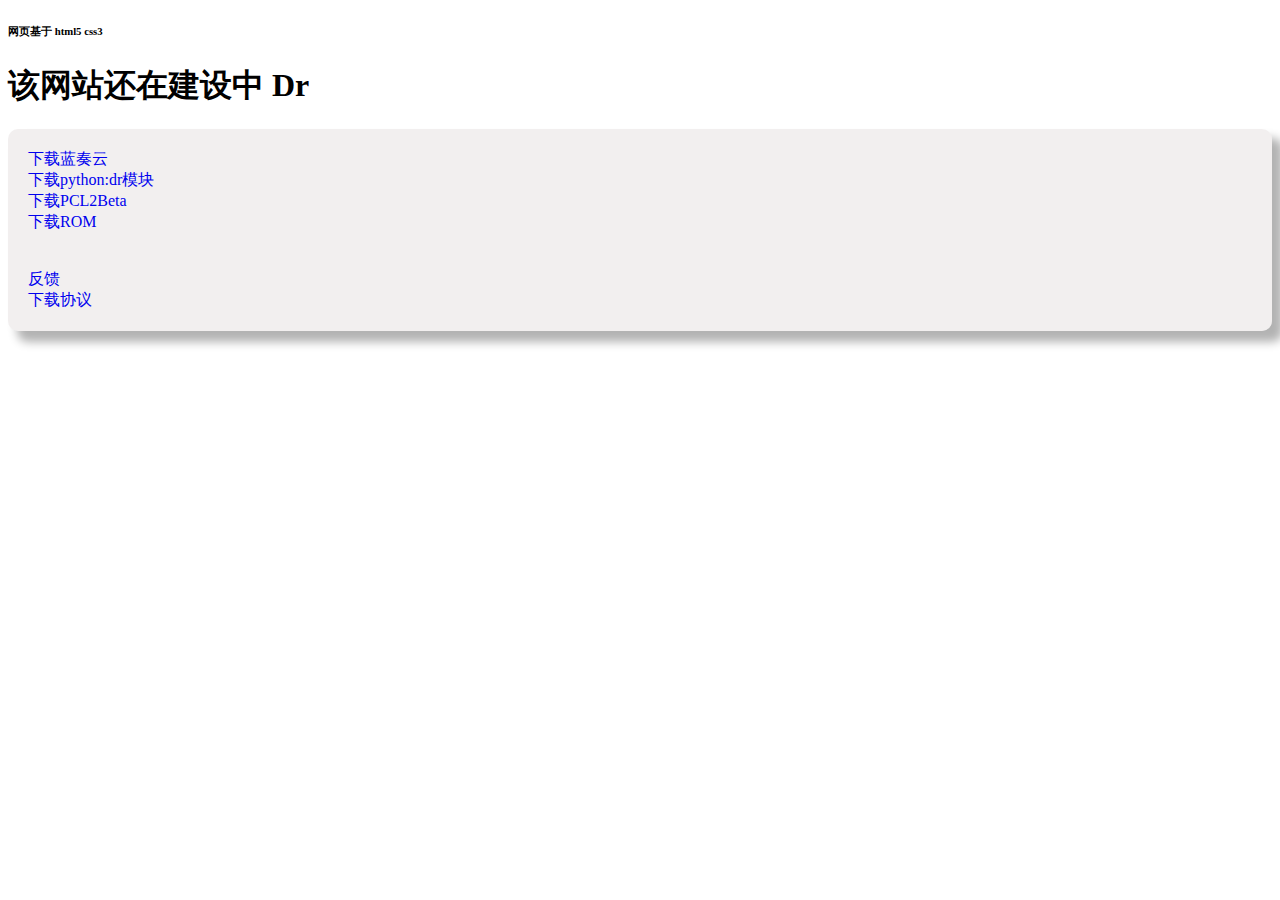
<file: index.html>
<!DOCTYPE html>
<html>
    <head>
        <meta lang="zh">
        <meta charset="utf-8">
        <title>Dr的主页</title>
        <link rel="stylesheet" type="text/css" href="./css/normal.css" />
        <script>
        </script>
    </head>
    <body>
        <h6>网页基于 html5 css3</h6>
        <h1>该网站还在建设中 Dr</h1>
        <div>
            <a href="https://mcdrme.gitee.io/web/data/lzy-0.0.15.drapk" download="蓝奏云.apk">下载蓝奏云</a><br>
            <a href="https://mcdrme.gitee.io/data/zip/dr-1.0.3.drzip" download="dr-1.0.3.zip">下载python:dr模块</a><br>
            <a href="https://mcdrme.gitee.io/web/pcl2.html">下载PCL2Beta</a><br>        
            <a href="https://mcdrme.gitee.io/web/rom.html">下载ROM</a><br><br><br>
            <a href="https://jinshuju.net/f/kg2uli">反馈</a><br>
            <a href="https://mcdrme.gitee.io/web/agreement.html">下载协议</a>
        </div>
    </body>
</html>
</file>
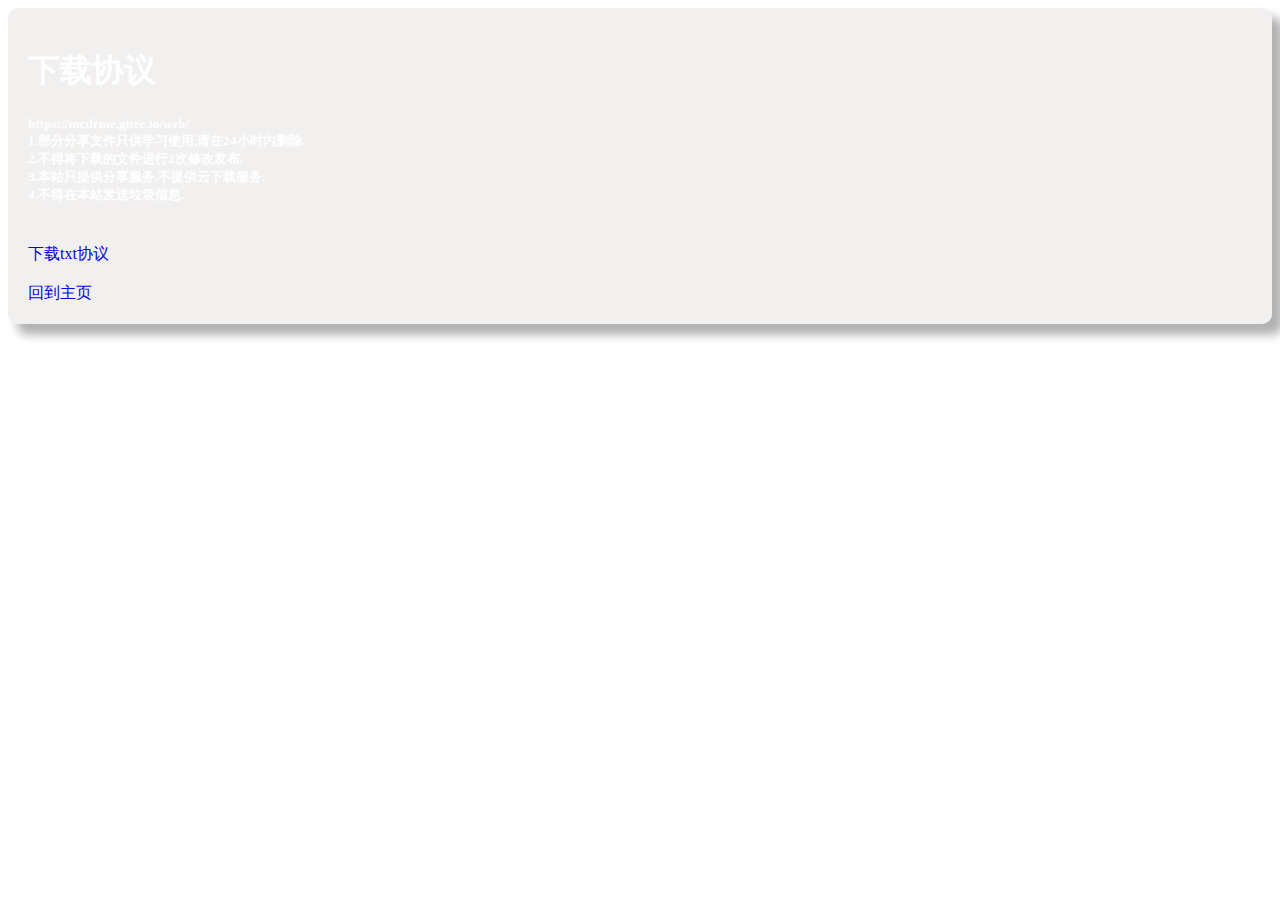
<file: agreement.html>
<!doctype html>
<html>
    <head>
        <meta charset="utf-8">
        <meta lang="zh">
        <title>下载协议</title>
        <link rel="stylesheet" type="text/css" href="./css/normal.css">
    </head>
    <body>
        <div>
            <h1 class="agreement">下载协议</h1>
            <h5>
                https://mcdrme.gitee.io/web/<br>
                1.部分分享文件只供学习使用,请在24小时内删除.<br>
                2.不得将下载的文件进行2次修改发布.<br>
                3.本站只提供分享服务,不提供云下载服务.<br>
                4.不得在本站发送垃圾信息.
            </h5><br>
            <a href="https://mcdrme.gitee.io/web/download.drtxt" download="下载协议.txt">下载txt协议</a><br><br>
            <a href="https://mcdrme.gitee.io/web/">回到主页</a>
        </div>
    </body>
</html>
</file>
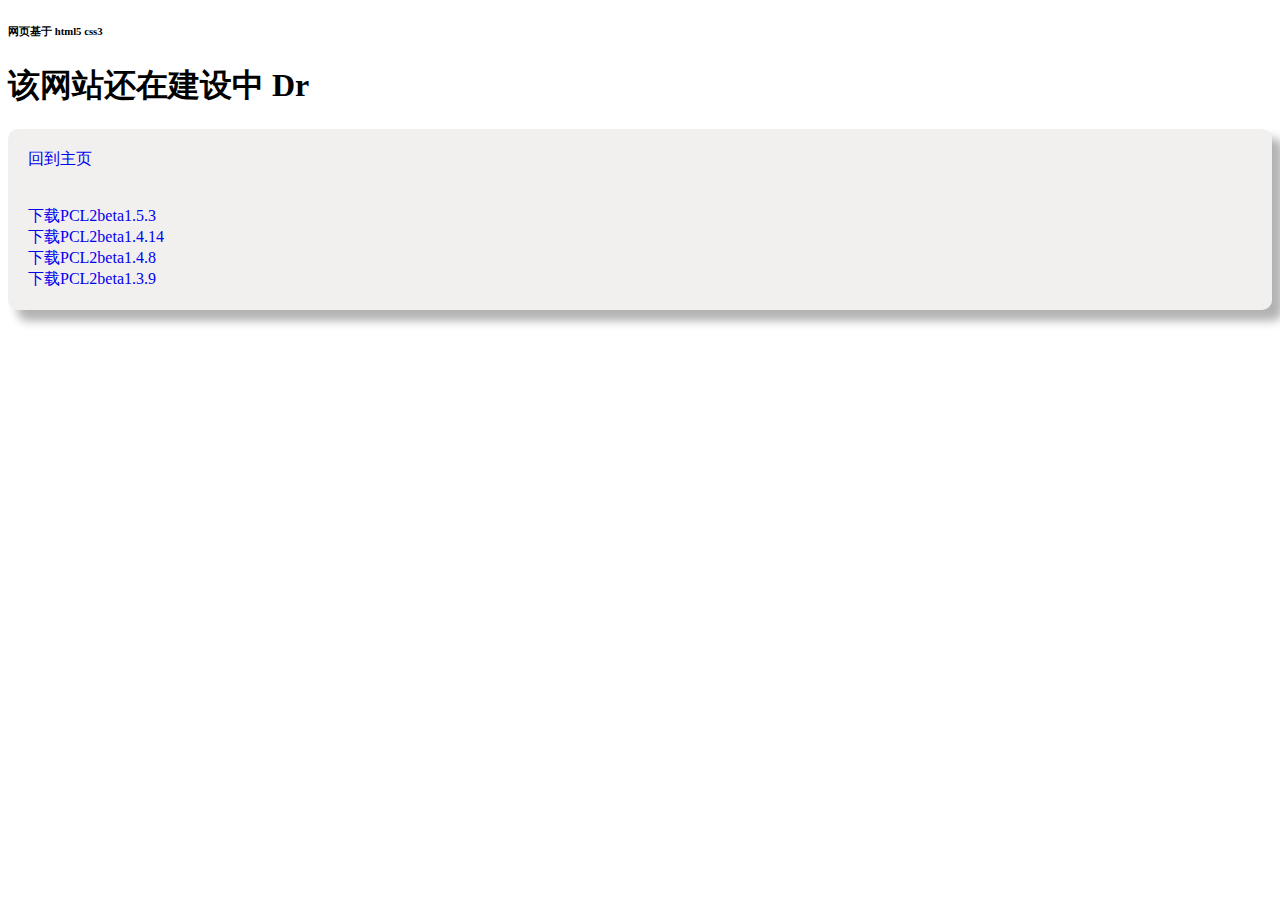
<file: pcl2.html>
<!doctype html>
<html>
    <head>
        <meta charset="utf-8">
        <meta lang="zh">
        <title>下载PCL2Beta</title>
        <link rel="stylesheet" type="text/css" href="./css/normal.css" />
        <script>
        </script>
    </head>
    <body>
        <h6>网页基于 html5 css3</h6>
        <h1>该网站还在建设中 Dr</h1>
        <div>
            <a href="https://mcdrme.gitee.io/web/">回到主页</a><br><br><br>
            <a href="https://mcdrme.gitee.io/data/zip/PCL2-beta-1.5.3.drzip" download="PCL2-beta-1.5.3.zip">下载PCL2beta1.5.3</a><br>
            <a href="https://mcdrme.gitee.io/data/zip/PCL2-beta-1.4.14.drzip" download="PCL2-beta-1.4.14.zip">下载PCL2beta1.4.14</a><br>
            <a href="https://mcdrme.gitee.io/data/zip/PCL2-beta-1.4.8.drzip" download="PCL2-beta-1.4.8.zip">下载PCL2beta1.4.8</a><br>
            <a href="https://mcdrme.gitee.io/data/zip/PCL2-beta-1.3.9.drzip" download="PCL2-beta-1.3.9.zip">下载PCL2beta1.3.9</a>   
        </div>
    </body>
</html>
</file>
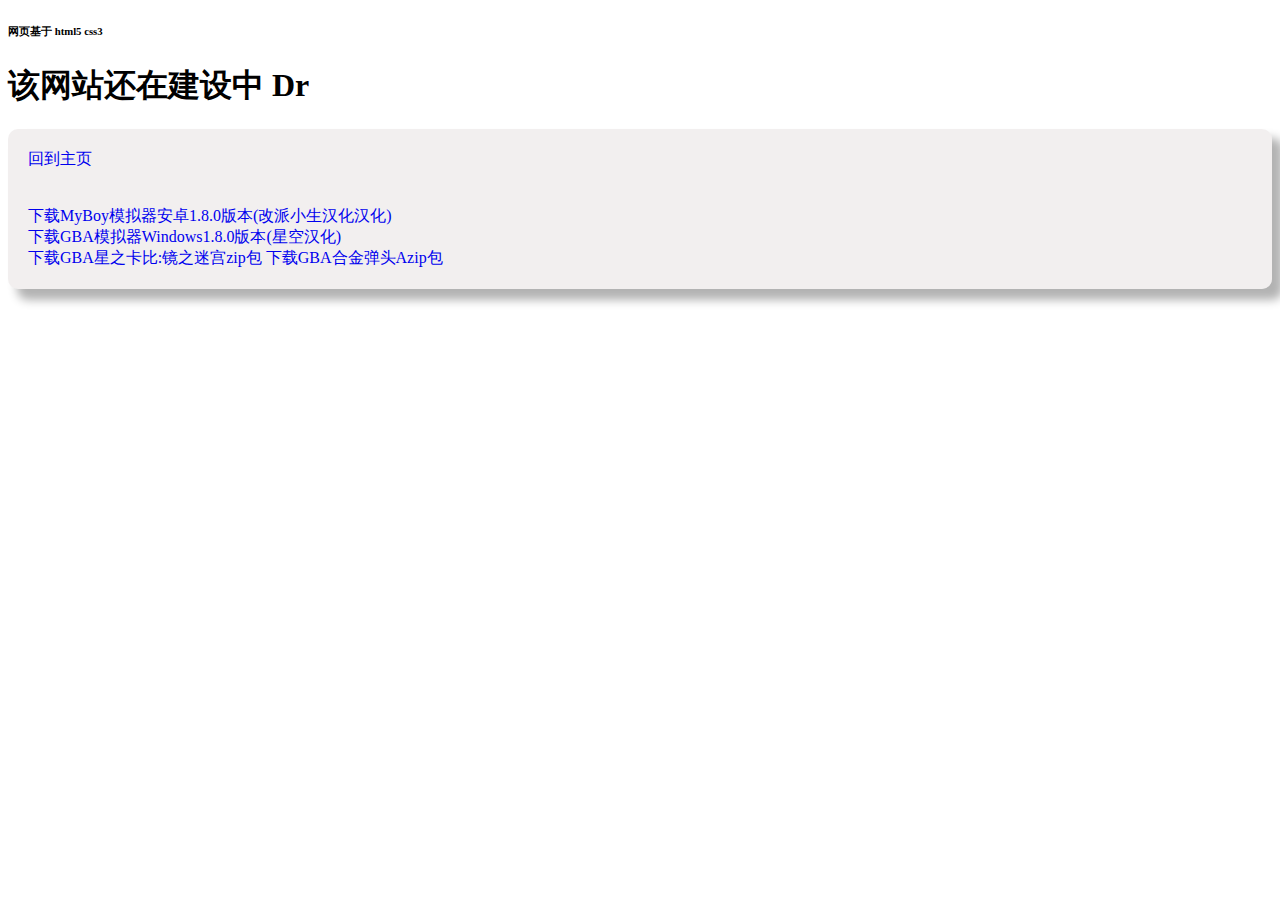
<file: rom.html>
<!doctype html>
<html>
    <head>
        <meta charset="utf-8">
        <meta lang="zh">
        <title>下载ROM</title>
        <link rel="stylesheet" type="text/css" href="./css/normal.css" />
        <script>
        </script>
    </head>
    <body>
        <h6>网页基于 html5 css3</h6>
        <h1>该网站还在建设中 Dr</h1>
        <div>
            <a href="https://mcdrme.gitee.io/web/">回到主页</a><br><br><br>
            <a href="https://mcdrme.gitee.io/data/apk/MyBoy-gpxs-1.8.0.drapk" download="My Boy-1.8.0.apk">下载MyBoy模拟器安卓1.8.0版本(改派小生汉化汉化)</a><br>
            <a href="https://mcdrme.gitee.io/data/exe/VisualBoyAdvance-1.8.0.drexe" download="VisualBoyAdvance-1.8.0.exe">下载GBA模拟器Windows1.8.0版本(星空汉化)</a><br>
            <a href="https://mcdrme.gitee.io/data/zip/xzkb-jzmg.drzip" download="星之卡比:镜之迷宫.zip">下载GBA星之卡比:镜之迷宫zip包</a>
            <a href="https://mcdrme.gitee.io/data/zip/hjdtA.drzip" download="合金弹头A.zip">下载GBA合金弹头Azip包</a>
        </div>
    </body>
</html>
</file>
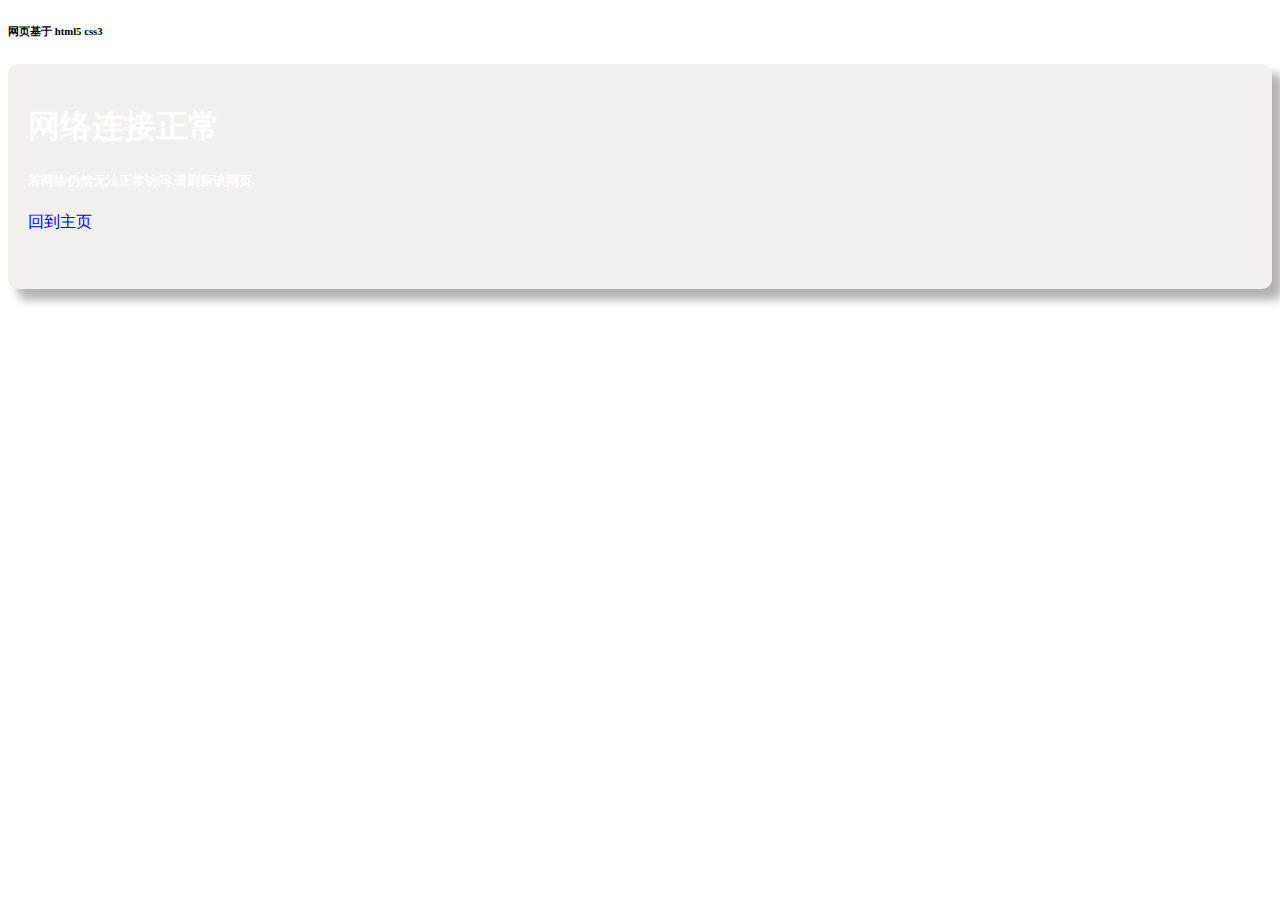
<file: test.html>
<!doctype html>
<html>
    <head>
        <meta charset="utf-8">
        <meta lang="zh">
        <title>测试网络</title>
        <link rel="stylesheet" type="text/css" href="./css/normal.css" />
        <script>
        </script>
    </head>
    <body>
        <h6>网页基于 html5 css3</h6>
        <div>
            <h1 class="success">网络连接正常</h1>
            <h5>若网络仍然无法正常访问,请刷新该网页.</h5>
            <a href="https://mcdrme.gitee.io/web/">回到主页</a><br><br><br>
        </div>
    </body>
</html>
</file>
<file: css/normal.css>
body{
background-image:url(https://mcdrme.gitee.io/web/img/background.png);
background-repeat:no-repeat;
background-size:100% auto;
}

div{
color:white;
background-color: rgba(214, 205, 205, 0.322);
border-radius: 10px;
box-shadow:10px 10px  10px 1px rgb(0,0,0,.3);
padding:20px;
animation: backgroundrainbow 120s infinite linear;
}

a{
text-decoration:none;
}

a:hover{
text-decoration:none;
}

@keyframes backgroundrainbow{
0%{background-color:rgba(255,0,0,.332);}
14%{background-color:rgba(255,165,0,.332);}
28%{background-color:rgba(255,255,0,.332);}
44%{background-color:rgba(0,255,0,.332);}
58%{background-color:rgba(0,127,255,.332);}
72%{background-color:rgba(0,0,255,.332);}
86%{background-color:rgba(139,0,255,.332);}
100%{background-color:rgba(255,0,0,.332);}
}
</file>
